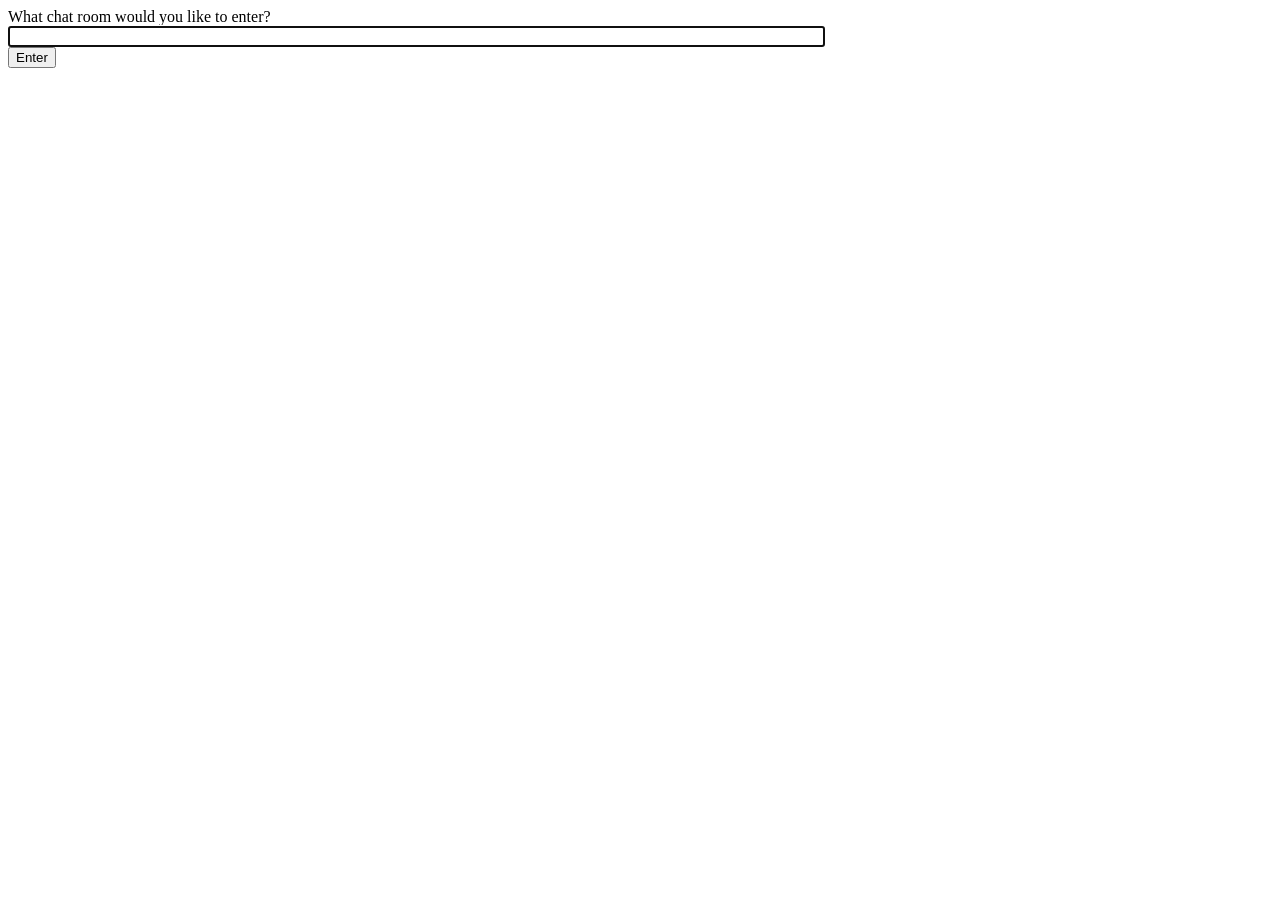
<file: templates/html/index.html>
<!DOCTYPE html>
<html lang="en">
<head>
    <meta charset="utf-8"/>
    <title>Chat Rooms</title>
</head>
<body>
    What chat room would you like to enter?<br>
    <input id="room-name-input" type="text" size="100"><br>
    <input id="room-name-submit" type="button" value="Enter">

    <script>
        document.querySelector('#room-name-input').focus();
        document.querySelector('#room-name-input').onkeyup = function(e) {
            if (e.key === 'Enter') {  // enter, return
                document.querySelector('#room-name-submit').click();
            }
        };

        document.querySelector('#room-name-submit').onclick = function(e) {
            var roomName = document.querySelector('#room-name-input').value;
            window.location.pathname = '/chat/' + roomName +'/';
        };
    </script>
</body>
</html>
</file>
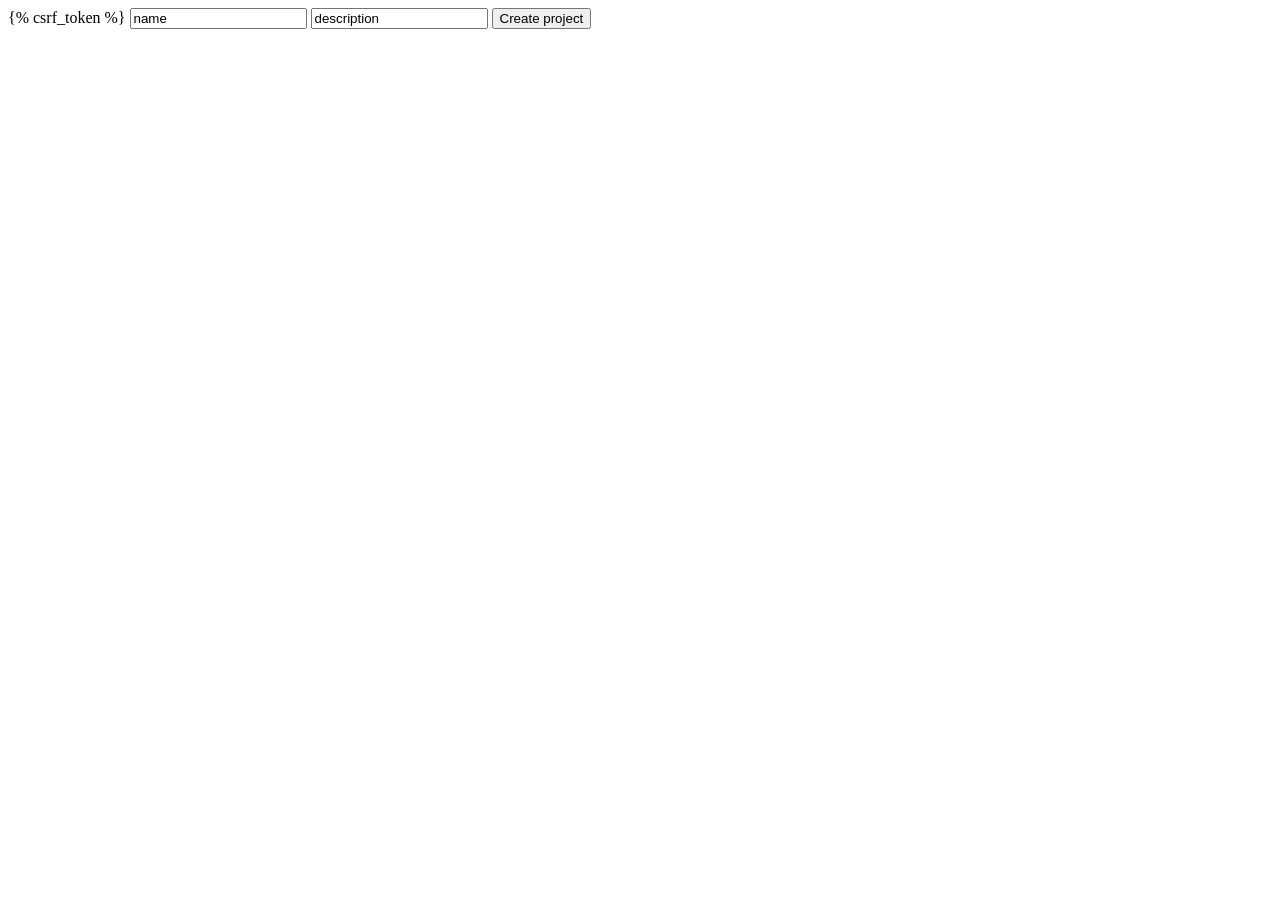
<file: templates/html/create_project.html>
<!DOCTYPE html>
<html lang="en">
<head>
    <meta charset="UTF-8">
    <title>Create project</title>
</head>
<body>
    <form method="post">
        {% csrf_token %}
        <input type="text" value="name" name="name">
        <input type="text" value="description" name="description">
        <input type="submit" value="Create project">
    </form>
        <submit value="Create project"></submit>
</body>
</html>
</file>
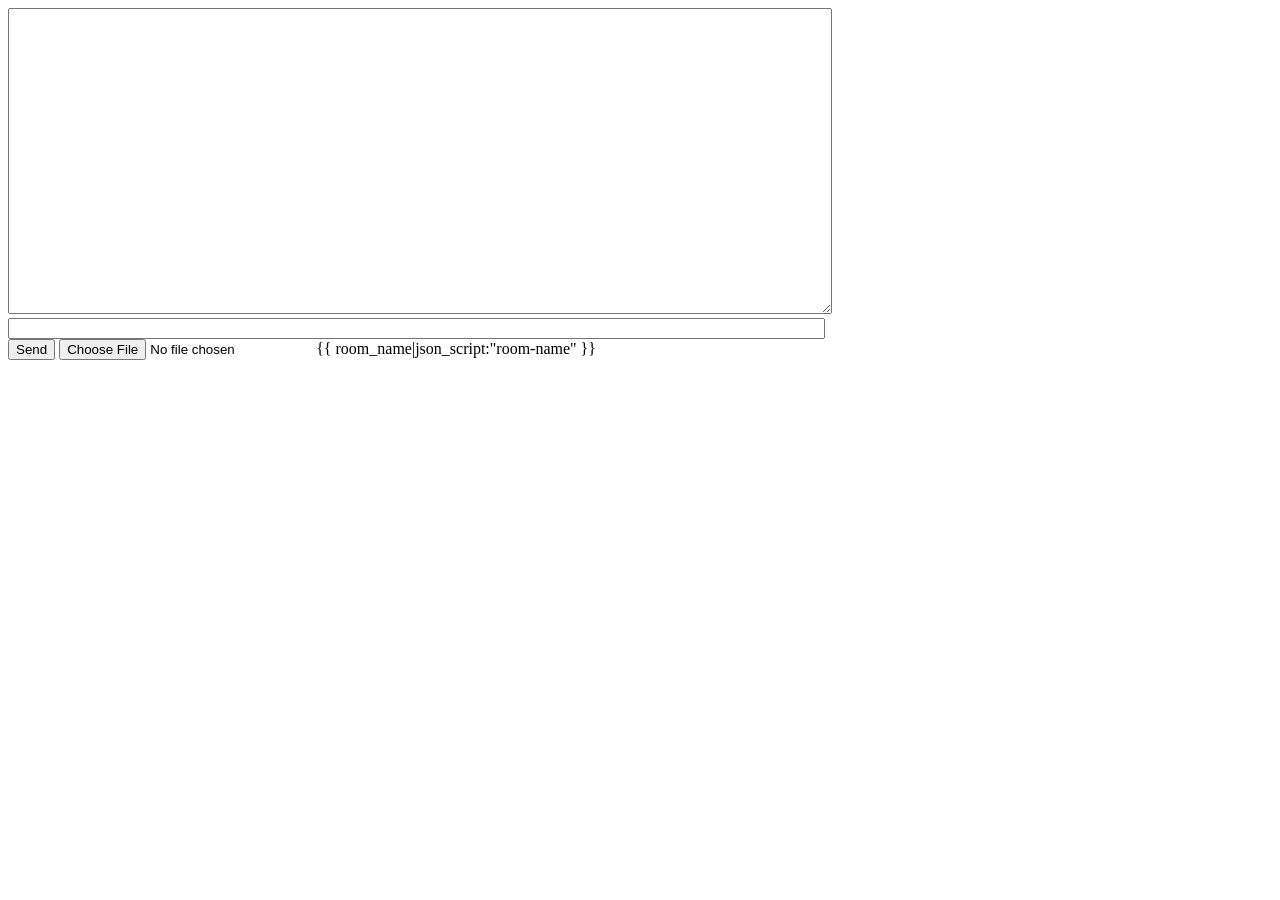
<file: templates/html/room.html>
<!DOCTYPE html>
<html>
<head>
    <meta charset="utf-8"/>
    <title>Chat Room</title>
</head>
<body>
    <textarea id="chat-log" cols="100" rows="20"></textarea><br>
    <input id="chat-message-input" type="text" size="100"><br>
    <input id="chat-message-submit" type="button" value="Send">
    <input id="chat-image-select" type="file" value="Send">
    {{ room_name|json_script:"room-name" }}
    <script>
        const roomName = JSON.parse(document.getElementById('room-name').textContent);

        const chatSocket = new WebSocket(
            'ws://'
            + window.location.host
            + '/ws/chat/'
            + roomName
            + '/'
        );

        chatSocket.onmessage = function(e) {
            const data = JSON.parse(e.data);
            document.querySelector('#chat-log').value += (data.message + '\n');
        };

        chatSocket.onclose = function(e) {
            console.error('Chat socket closed unexpectedly');
        };

        document.querySelector('#chat-message-input').focus();

        document.querySelector('#chat-message-input').onkeyup = function(e) {
            if (e.key === 'Enter') {  // enter, return
                document.querySelector('#chat-message-input').click();
            }
        };
        document.querySelector('#chat-message-submit').onclick = function(e) {
            const messageInputDom = document.querySelector('#chat-message-input');
            const message = messageInputDom.value;
            chatSocket.send(JSON.stringify({
                'message': message
            }));
            messageInputDom.value = '';
        };


    </script>
</body>
</html>
</file>
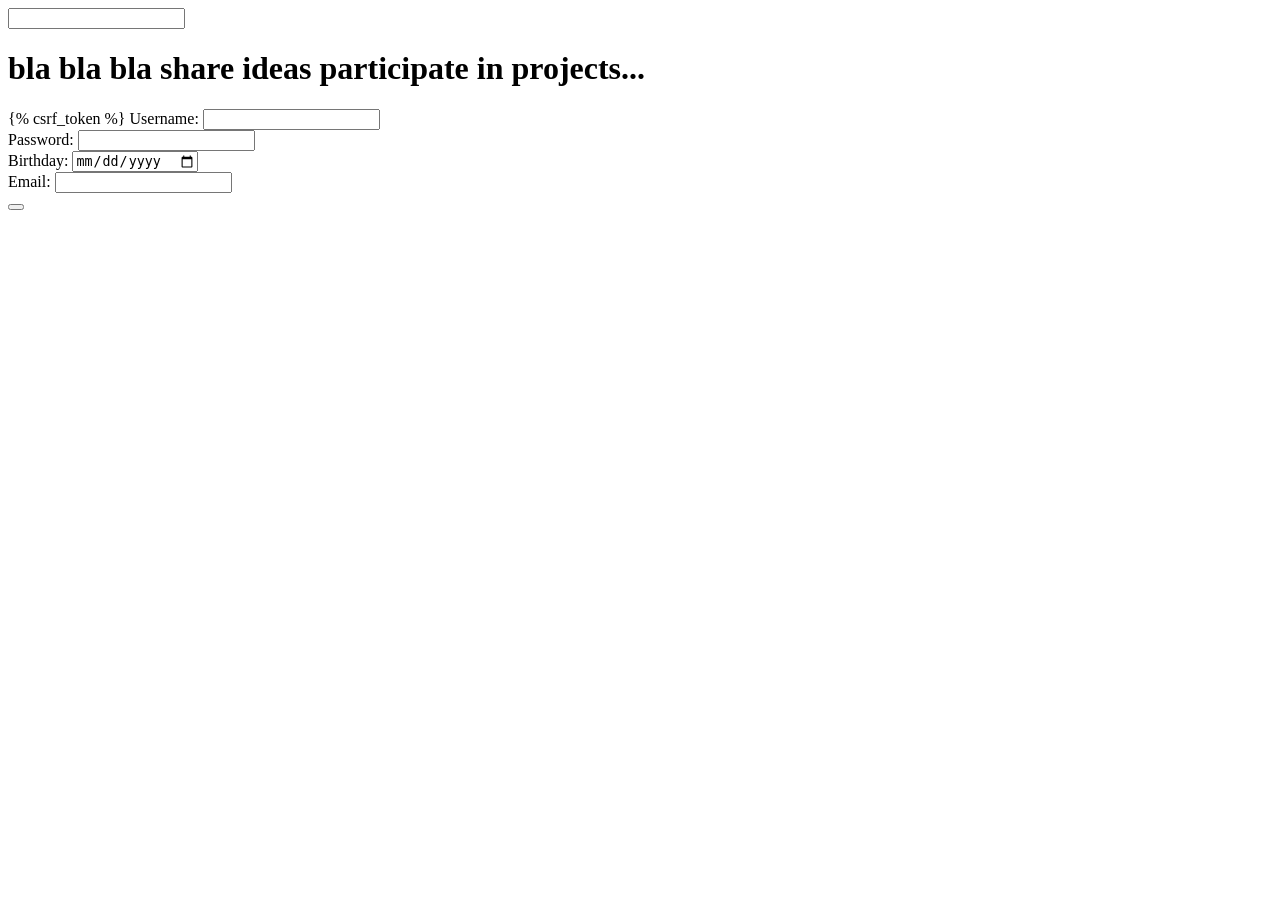
<file: templates/html/signup.html>
<!DOCTYPE html>
<input lang="en">
<head>
    <meta charset="utf-8"/>
    <title>REGISTRATION PAGE</title>
</head>
    <h1>bla bla bla share ideas participate in projects...</h1>
<form method="post">
        {% csrf_token %}
        Username:
        <input type="text" maxlength="50" name="username"></input><br>
        Password:
        <input type="password" maxlength="50" name="password"></input><br>
        Birthday:
        <input type="date" name="birthday"></input><br>
        Email:
        <input type="email" maxlength="45" name="email"></input><br>
        <button value="CREATE ACCOUNT" aria-setsize="10px"></button>
</form>

</body>
</html>
</file>
